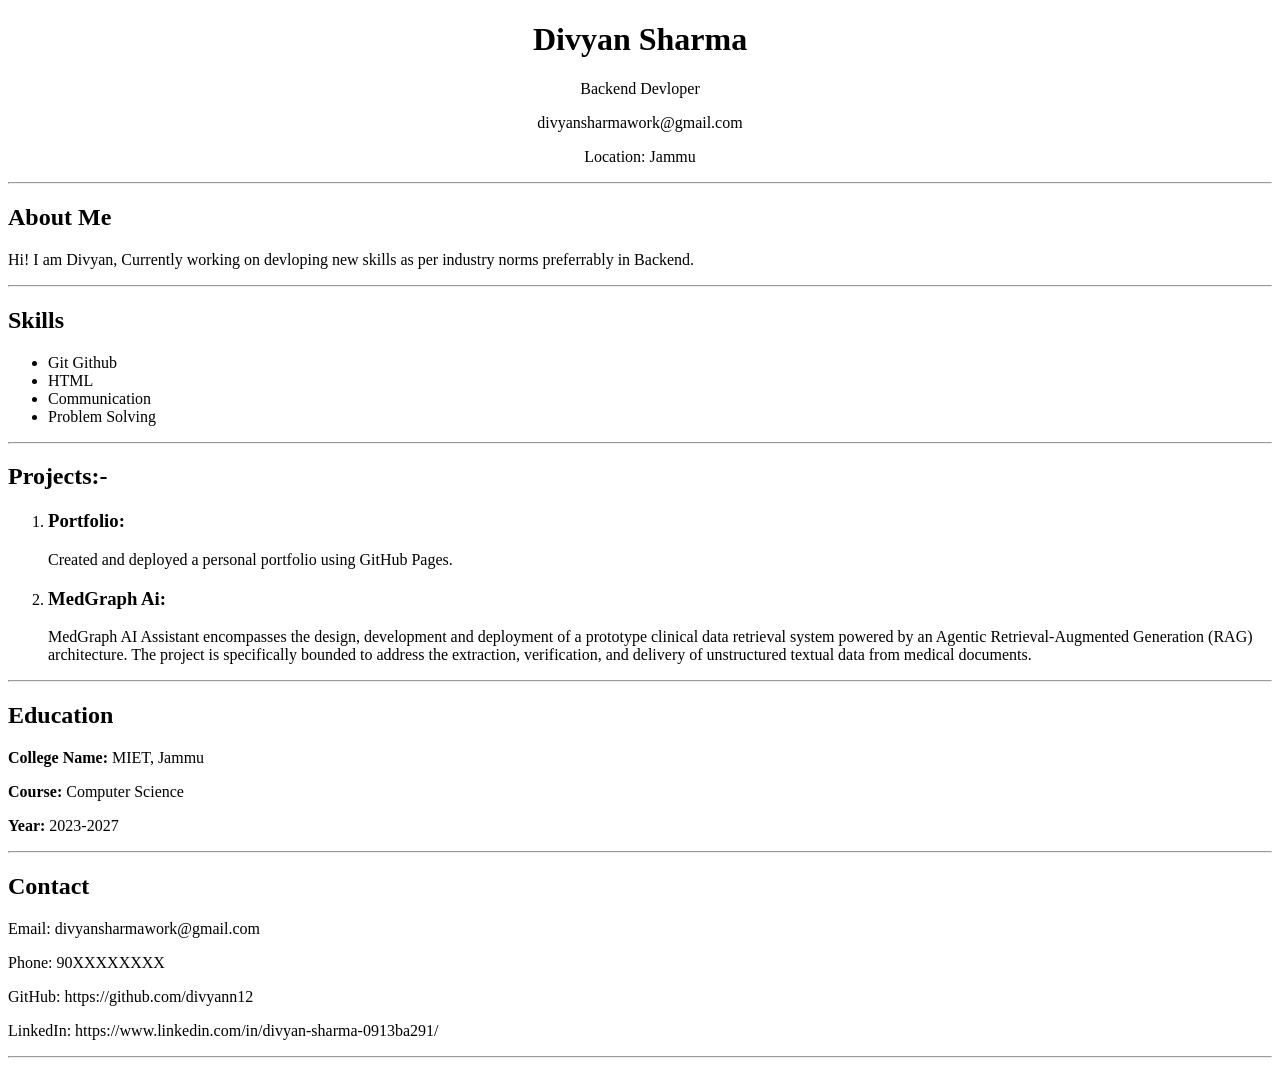
<file: index.html>
<!DOCTYPE html>
<html lang="en">
<head>
    <meta charset="UTF-8">
    <meta name="viewport" content="width=device-width, initial-scale=1.0">
    <title>Document</title>
</head>
<body>
    <center><h1>Divyan Sharma</h1>
        <p>Backend Devloper</p>
        <p>divyansharmawork@gmail.com</p>
        <p>Location: Jammu</p>
    </center>
    <hr>
    <h2>About Me</h2>
    <p>Hi! I am Divyan, Currently working on devloping new skills as per industry norms preferrably in Backend.</p>
    <hr>
    <h2>Skills</h2>
    <ul>
        <li>Git Github</li>
        <li>HTML</li>
        <li>Communication</li>
        <li>Problem Solving</li>
    </ul>    
    <hr>
    <h2>Projects:-</h2>
    <ol>
        <li><h3>Portfolio:</h3>Created and deployed a personal portfolio using GitHub Pages.</li>
        <li><h3>MedGraph Ai:</h3>MedGraph AI Assistant encompasses the design, development and deployment of a prototype clinical data retrieval system powered by an Agentic Retrieval-Augmented Generation (RAG) architecture. The project is specifically bounded to address the extraction, verification, and delivery of unstructured textual data from medical documents.</li>
    </ol>
    <hr>
    <h2>Education</h2>
    <p><strong>College Name:</strong> MIET, Jammu</p>
    <p><strong>Course:</strong> Computer Science</p>
    <p><strong>Year:</strong> 2023-2027</p>
    <hr>
    <h2>Contact</h2> 
    <p>Email: divyansharmawork@gmail.com</p> 
    <p>Phone: 90XXXXXXXX</p> 
    <p>GitHub: https://github.com/divyann12</p> 
    <p>LinkedIn: https://www.linkedin.com/in/divyan-sharma-0913ba291/</p> 
    <hr>
</body>
</html>
</file>
